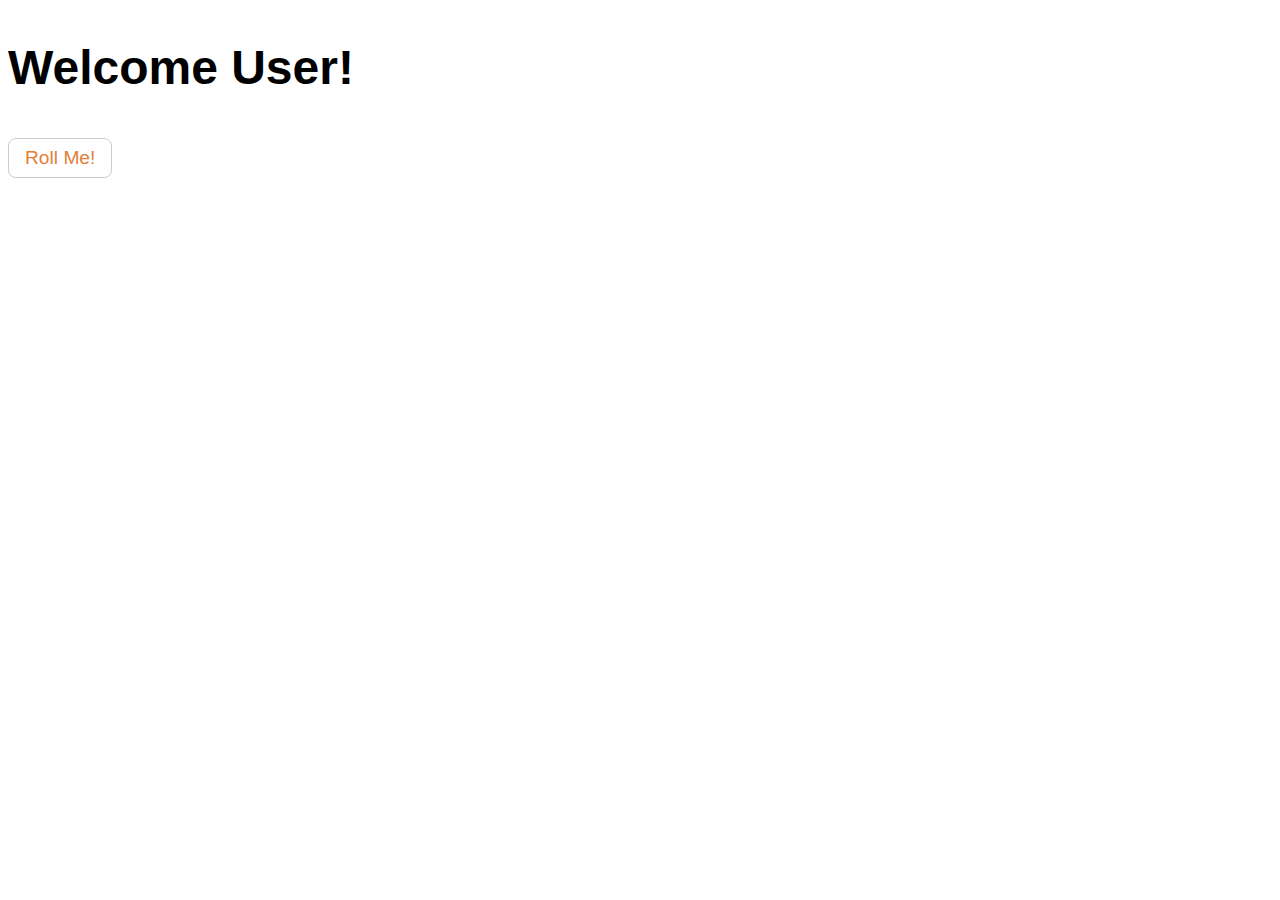
<file: Dice Roll/index.html>
<!DOCTYPE html>
<html lang="en">
<head>
    <meta charset="UTF-8">
    <meta name="viewport" content="width=device-width, initial-scale=1.0">
    <title>Document</title>
    <link rel="stylesheet" href="styles.css">

</head>
<body>
    <h2>Welcome User!</h2>
    
    <button id="diceroll" type="button">Roll Me!</button>
    <p id="res"></p>

<script src="scripts.js"></script>
</body>
</html>
</file>
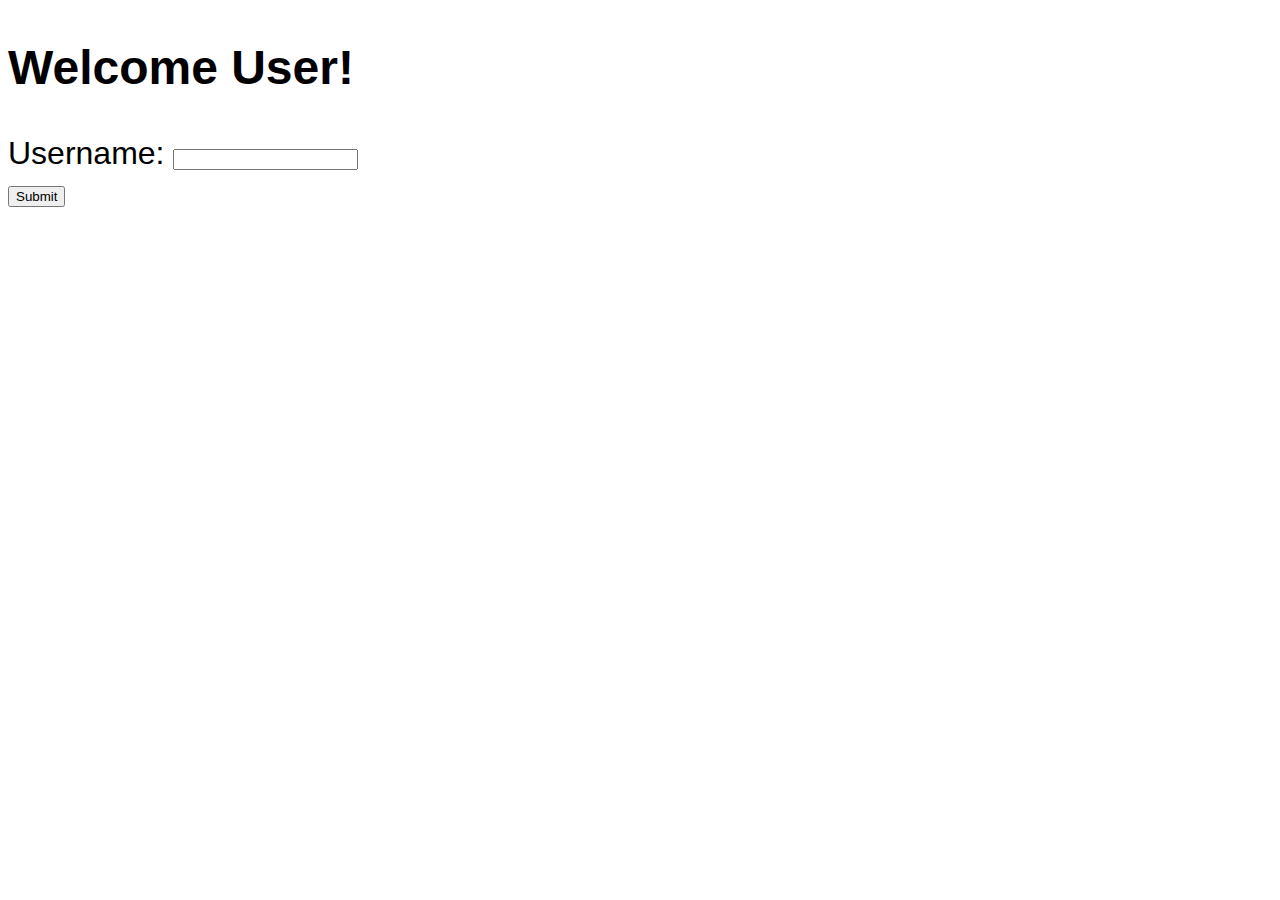
<file: Login with countdown/index.html>
<!DOCTYPE html>
<html lang="en">
<head>
    <meta charset="UTF-8">
    <meta name="viewport" content="width=device-width, initial-scale=1.0">
    <title>Document</title>
    <link rel="stylesheet" href="styles.css">

</head>
<body>
    <h2>Welcome User!</h2>
    <label>Username:</label>
    <input type="text" id="myInput"></br>
    <button type="submit" id="myButton">Submit</button>

    <p id="message"></p>
    <p id="countdown"></p>

    
<script src="scripts.js"></script>
</body>
</html>
</file>
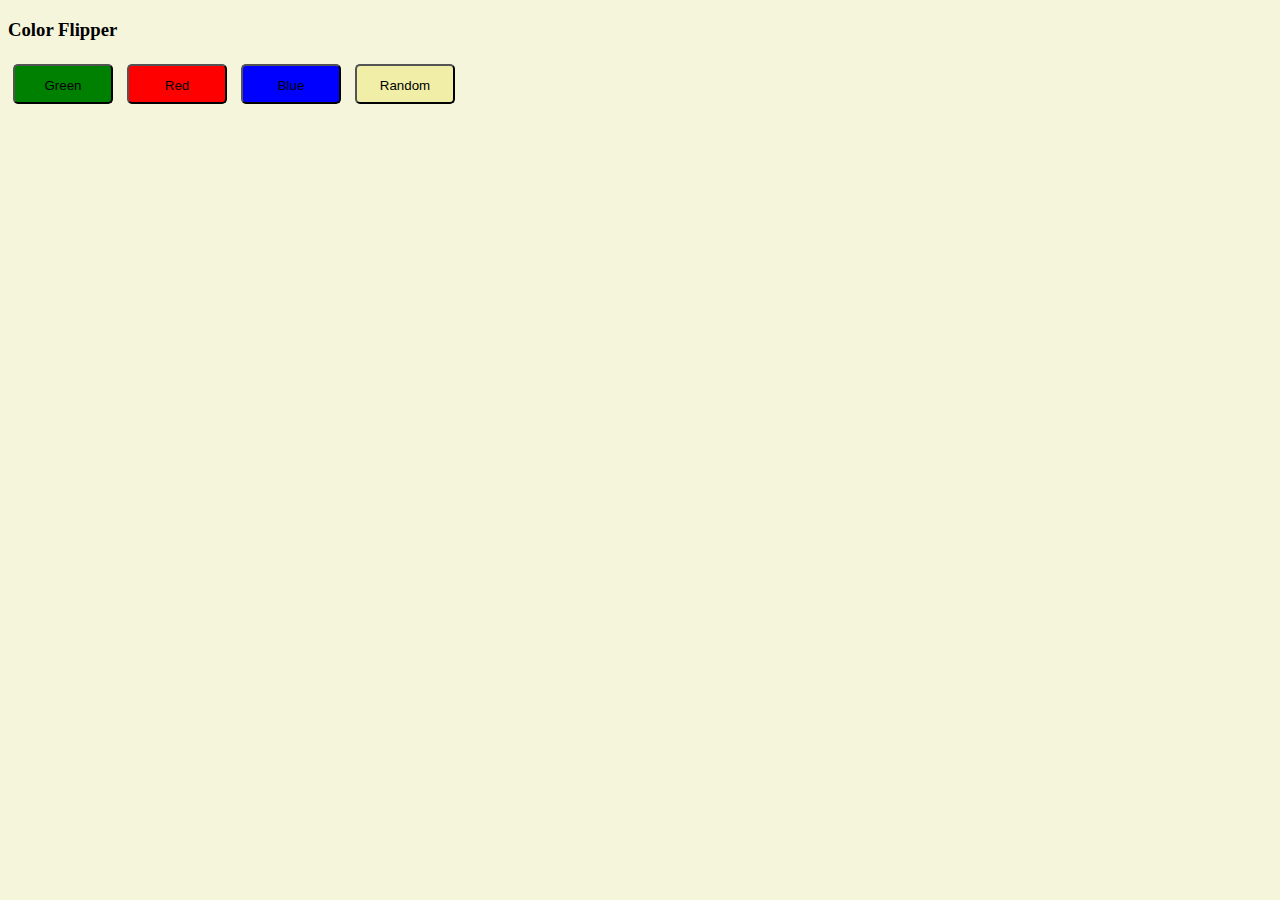
<file: Project 1/main.html>
<!DOCTYPE html>
<html lang="en">
    <head>
        <meta name="author" content="Krzysztof Smykla">
        <meta charset="UTF-8">
        <meta name="description" content="Color Flipper">
        <title>Color Flipper</title>
    </head>
    <body>
        <h3>Color Flipper</h3>
        <button style="background-color: green;" id="green" onclick="setColor('Green')">Green</button>
        <button style="background-color: red;" id="red" onclick="setColor('Red')">Red</button> 
        <button style="background-color: blue;" id="blue" onclick="setColor('Blue')">Blue</button> 
        <button style="background-color: rgb(241, 239, 167);" id="rand" onclick="randomColor()">Random</button>     
        
        <style>
            
            button{
                border-radius: 5px;
                width: 100px;
                height: 40px;
                padding: 12px;
                margin: 5px;
            }

        </style>

        <script src="index.js"></script>
   
   
    </body>

</html>
</file>
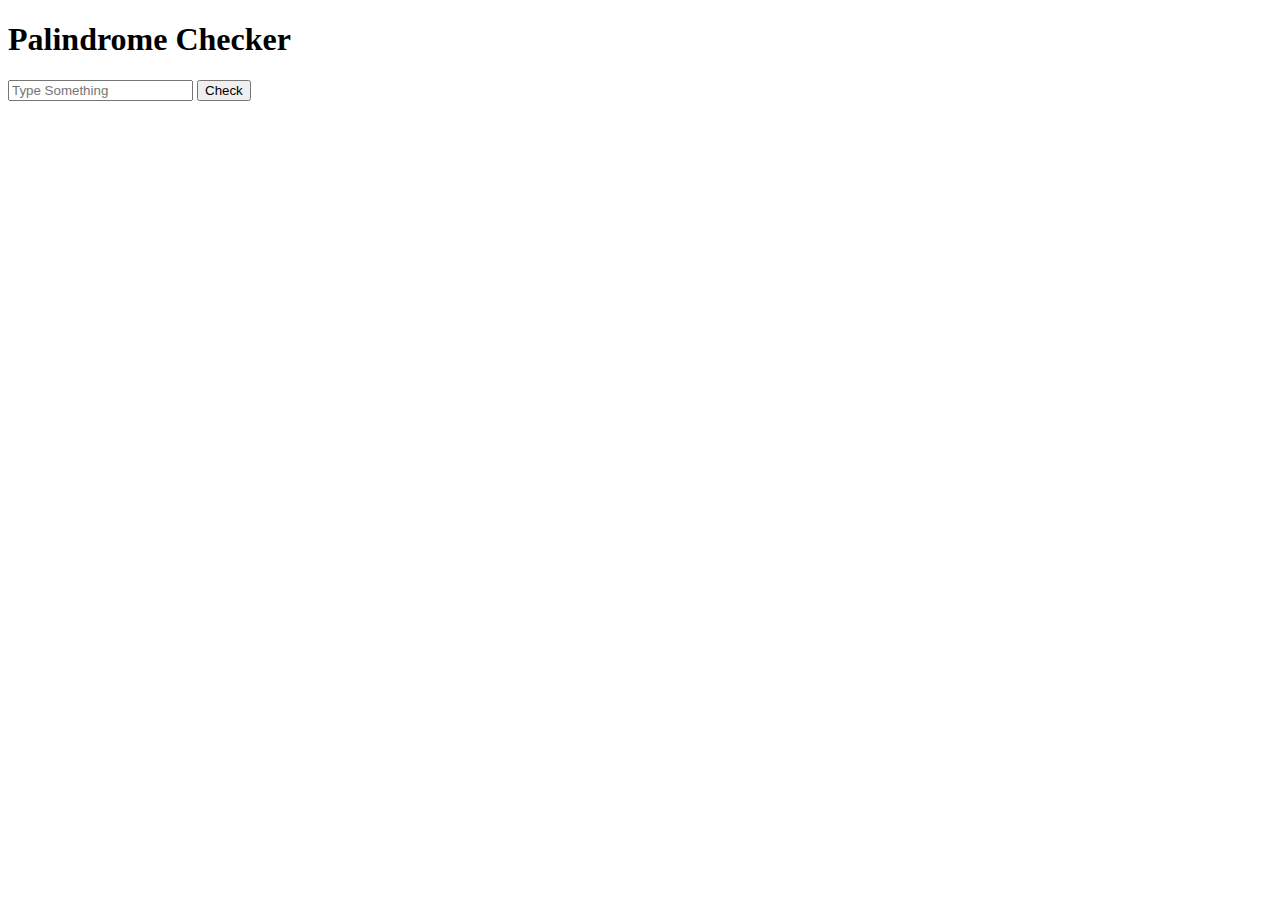
<file: Project 2/main.html>
<!DOCTYPE html>
<html lang="en">
    <head>
        <meta charset="UTF-8">
        <meta name="viewport" content="width=device-width, initial-scale=1.0">
        <title>Palindrome Checker</title>
    </head>

    <body>
        <h1>Palindrome Checker</h1>
        <input id="input" type="text" placeholder="Type Something"/>
        <button onclick="check()">Check</button>

        <script src="index.js" defer></script> 
    </body>
</html>
</file>
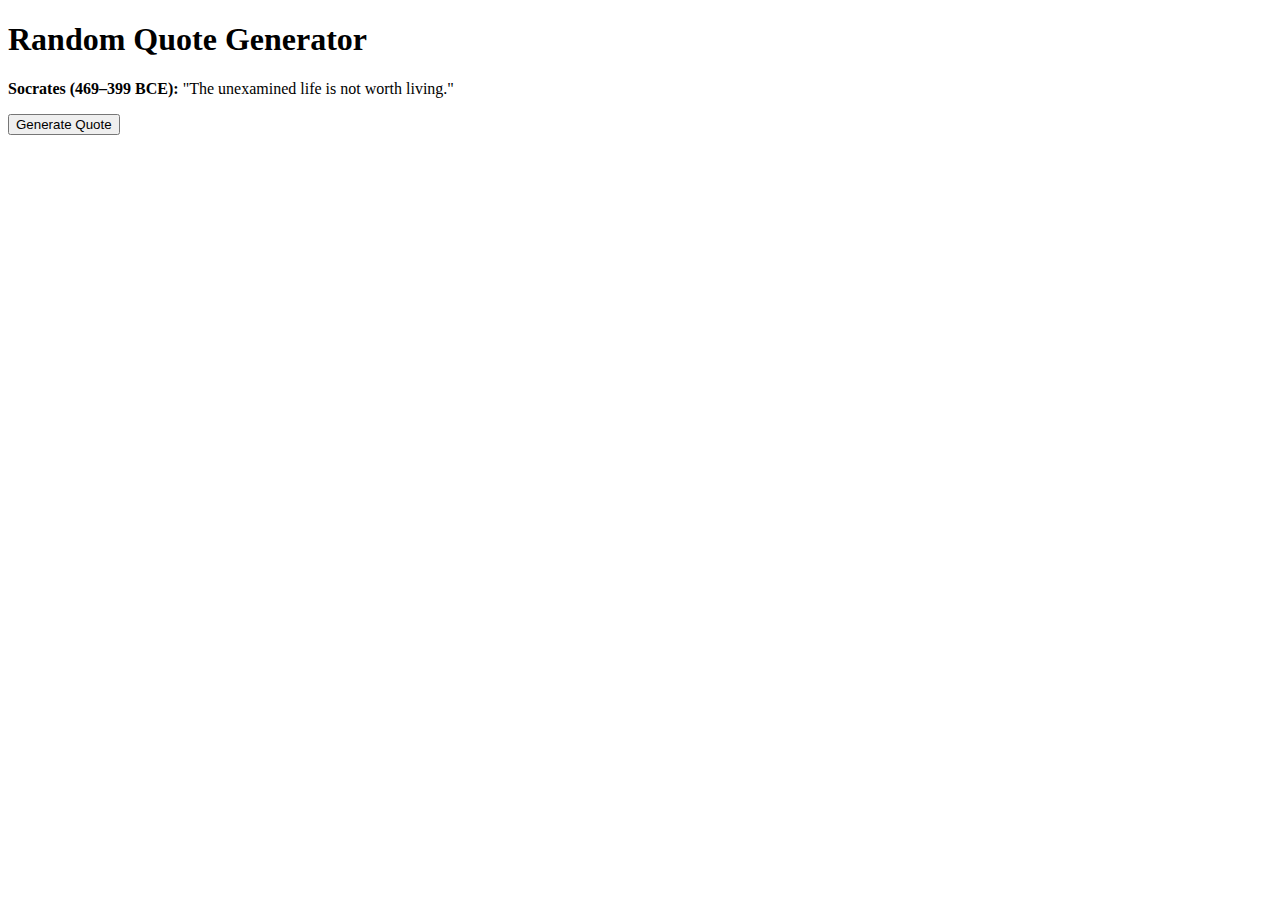
<file: Project 3/main.html>
<!DOCTYPE html>
<html lang="en">
<head>
    <meta charset="UTF-8">
    <meta name="viewport" content="width=device-width, initial-scale=1.0">
    <title>Random Quote Generator</title>
</head>
<body>
    <h1>Random Quote Generator</h1>
    <p id="quote"></p>
    <button onclick="generateQuote()">Generate Quote</button>

    <script src="index.js"></script>
</body>
</html>
</file>
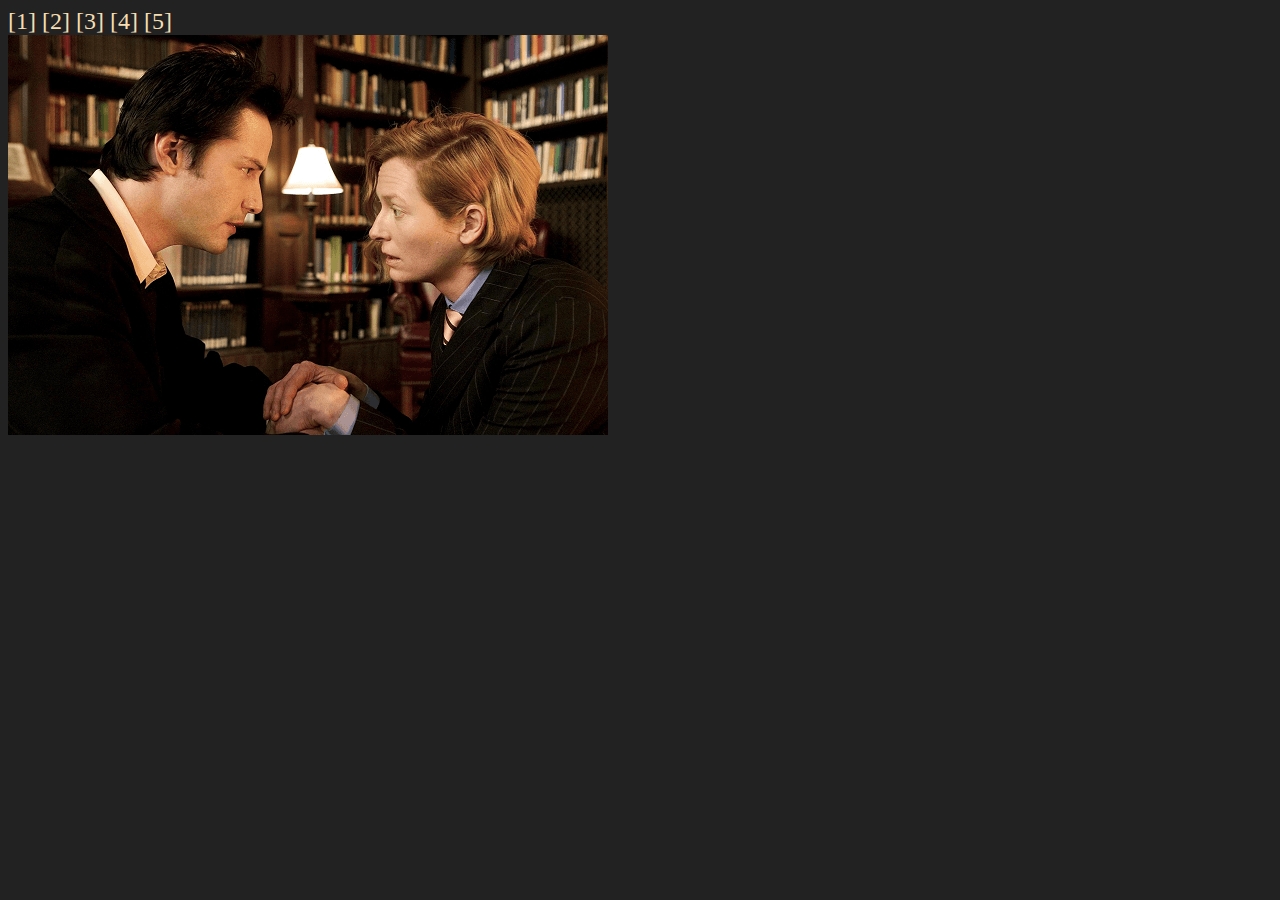
<file: Slider zdjęć/slider.html>
<!DOCTYPE html>
<html lang="en">
<head>
    <meta charset="UTF-8">
    <meta name="viewport" content="width=device-width, initial-scale=1.0">
    <title>Document</title>

    <style>
        body
        {
            background-color: #222222;
            font-size: 24px;
            color:wheat
        }

    </style>
    
    <script src="https://code.jquery.com/jquery-3.7.1.js" 
    integrity="sha256-eKhayi8LEQwp4NKxN+CfCh+3qOVUtJn3QNZ0TciWLP4=" 
    crossorigin="anonymous"></script>

    <script src="index.js"></script>

    

</head>
<body onload="zmienSlajd()">

    <span onclick="ustawSlajd(1)" style="cursor:pointer;">[1]</span>
    <span onclick="ustawSlajd(2)" style="cursor:pointer;">[2]</span>
    <span onclick="ustawSlajd(3)" style="cursor:pointer;">[3]</span>
    <span onclick="ustawSlajd(4)" style="cursor:pointer;">[4]</span>
    <span onclick="ustawSlajd(5)" style="cursor:pointer;">[5]</span>

    <div id="slider">
        <img src="slajdy/slajd1.png"/>
    </div>
    
</body>
</html>
</file>
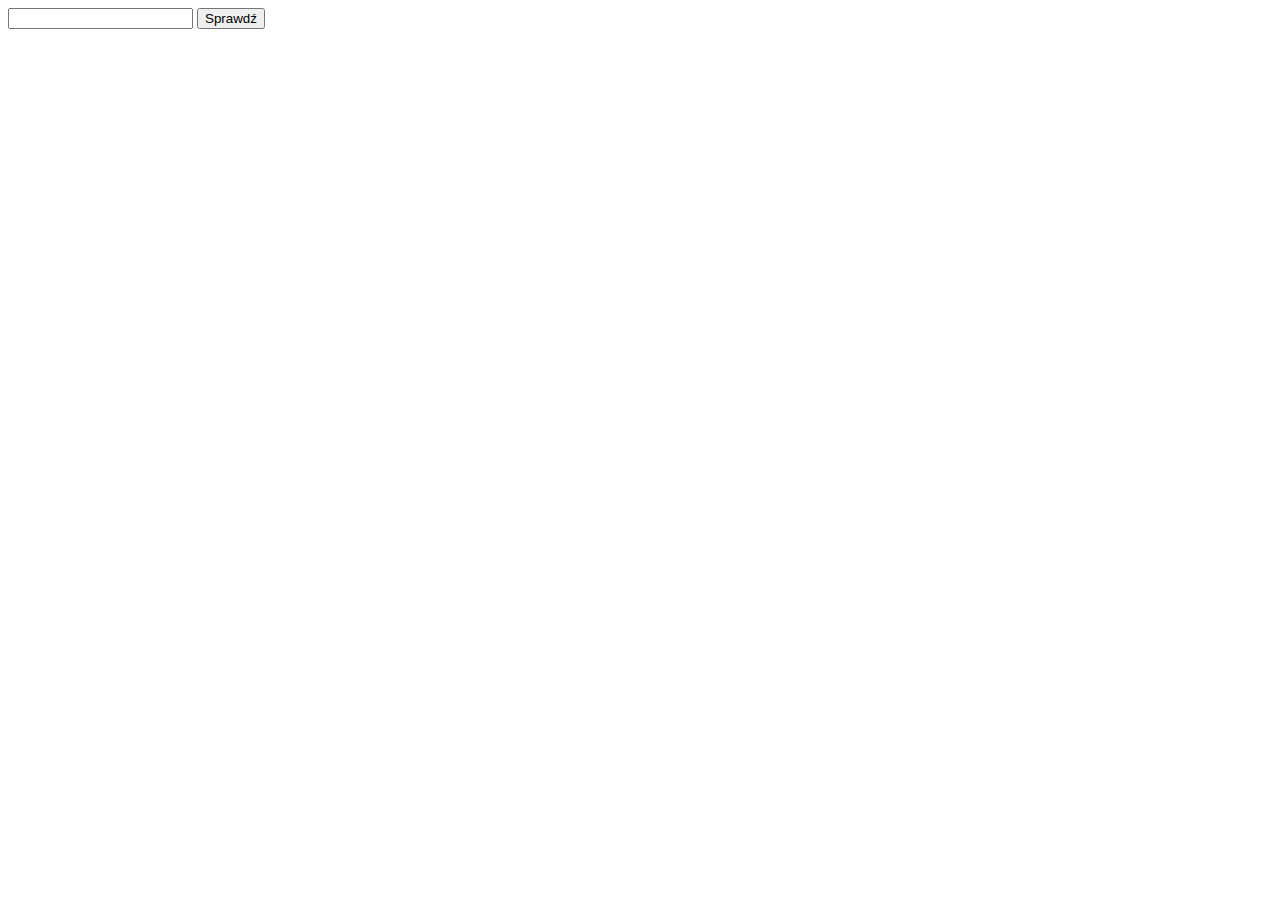
<file: Sprawdź liczbę/main.html>
<!DOCTYPE html>
<html lang="pl">
<head>
    <meta charset="UTF-8">
    <meta name="viewport" content="width=device-width, initial-scale=1.0">
    <title>Document</title>


    <script type="text/javascript" src="index.js"></script>
</head>
<body>
    <!-- Identyfikator pozwalający funkcji js uchwycić znacznik input-->
    <input type="text" id="pole"/>
    <!--Onclick wywołuje funkcję --> 
    <input type="submit" value="Sprawdź" onclick="sprawdz()"/> 

    <div id="wynik"></div>

</body>
</html>
</file>
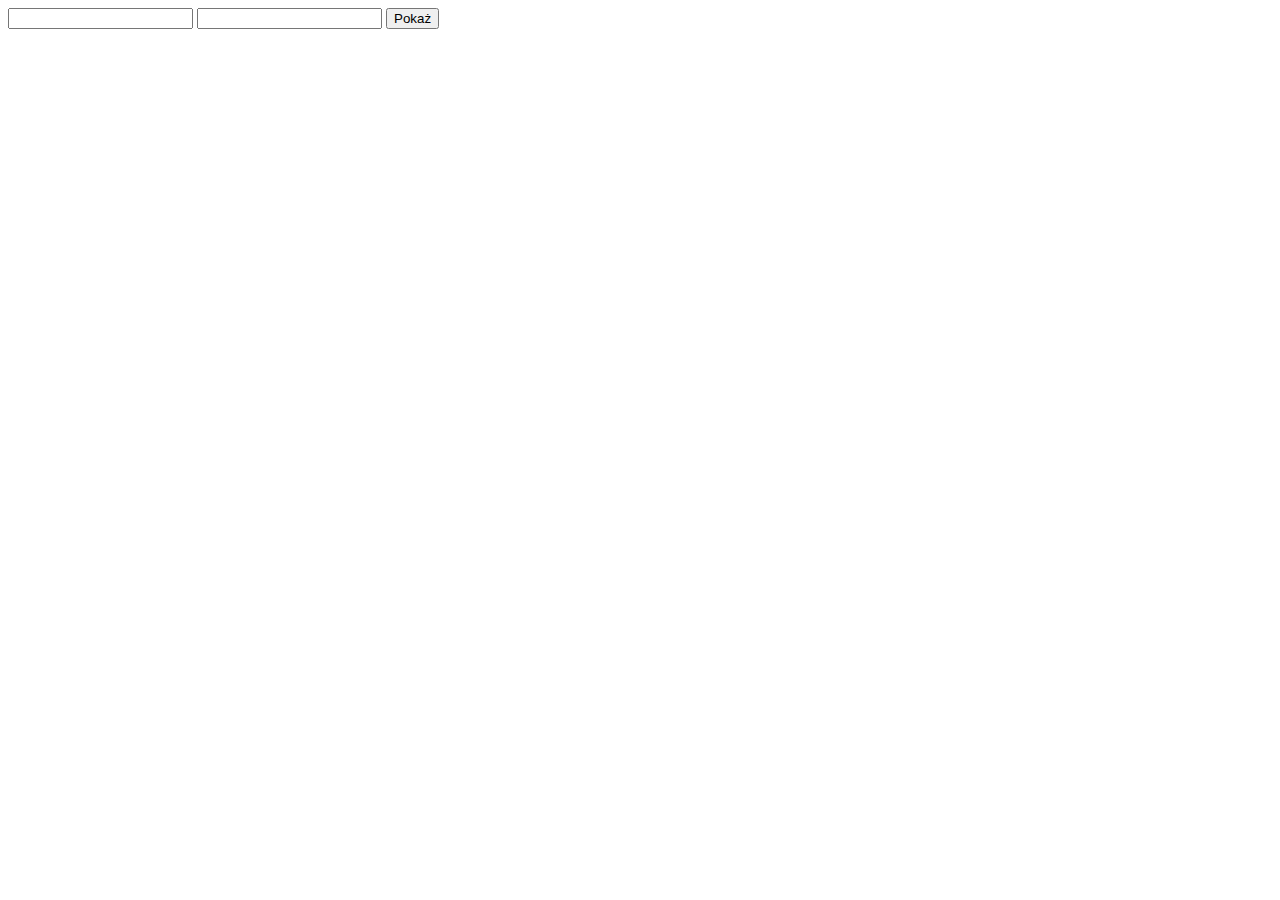
<file: Wypisz ciąg z przedziału/main.html>
<!DOCTYPE html>
<html lang="en">
<head>
    <meta charset="UTF-8">
    <meta name="viewport" content="width=device-width, initial-scale=1.0">
    <title>Document</title>

    <script src="index.js"></script>
</head>
<body>
    <input type="text" id="pole1"/>
    <input type="text" id="pole2"/>
    <input type="submit" value="Pokaż" onclick="wypisz()"/>

    <div id="wynik"></div>

</body>
</html>
</file>
<file: Dice Roll/styles.css>
body{
    font-family: Verdana, Geneva, Tahoma, sans-serif;
    font-size: 2em;
    
}
#diceroll {
  font-size: 1.2rem;         /* was size: 2ep */
  color: rgb(226, 127, 56);  /* text color */
  background-color: #fff;    /* optional: button background */
  padding: 8px 16px;
  border-radius: 8px;
  border: 1px solid #ccc;
}
</file>
<file: Login with countdown/styles.css>
body{
    font-family: Verdana, Geneva, Tahoma, sans-serif;
    font-size: 2em;
}
</file>
